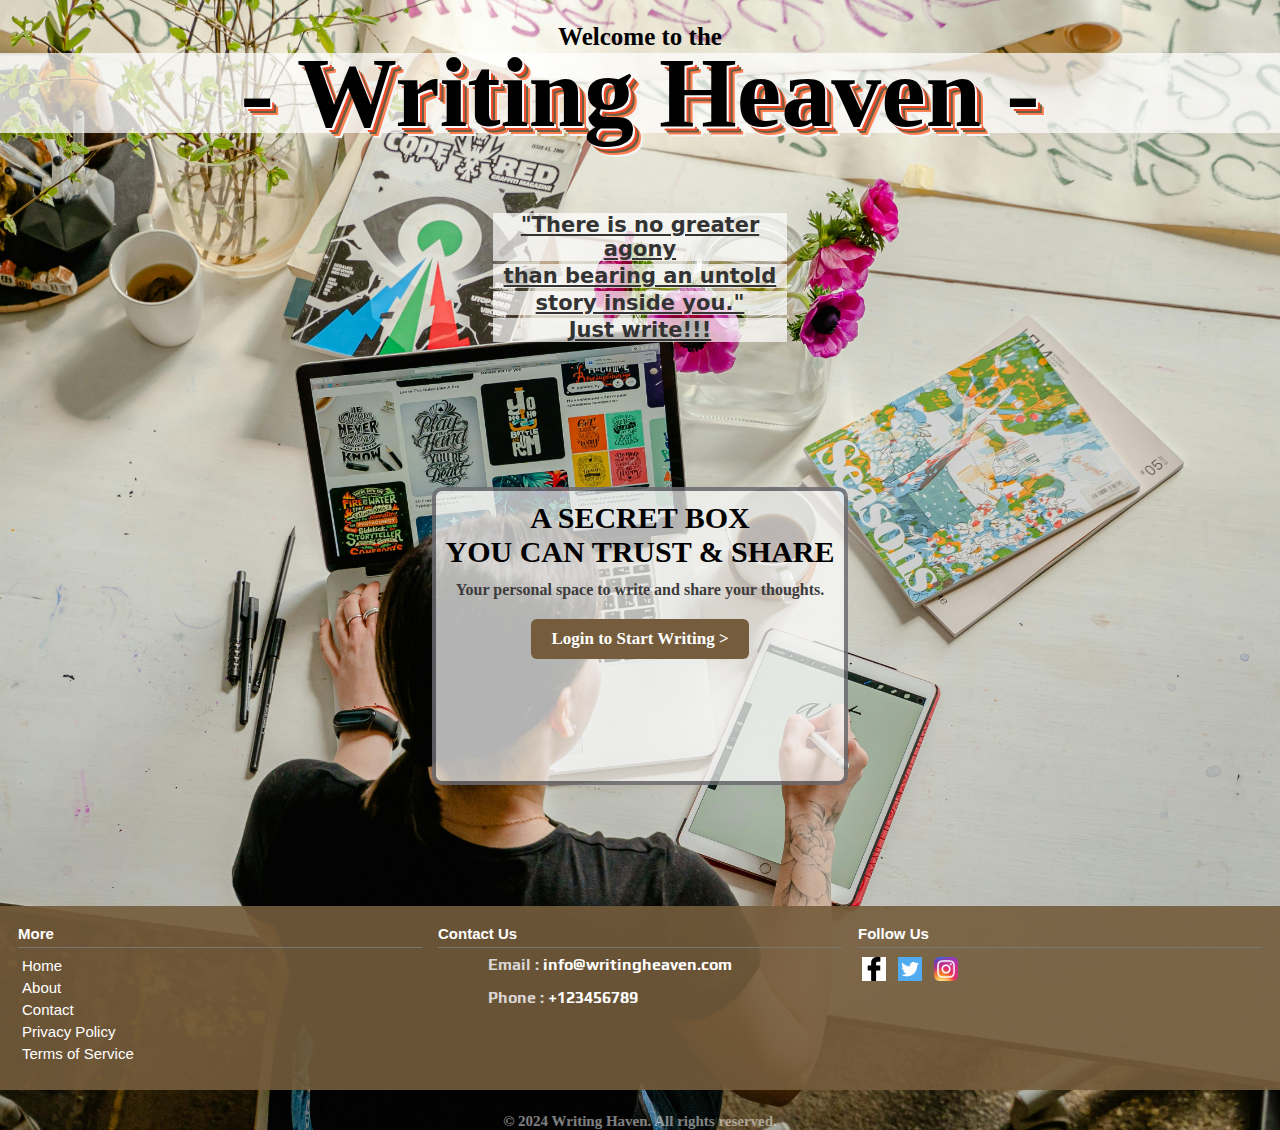
<file: index.html>
<!DOCTYPE html>
<html lang="en">
<head>
    <meta charset="UTF-8">
    <meta name="viewport" content="width=device-width, initial-scale=1.0">
    <title>Writing Website</title>
    <link rel="stylesheet" href="1.css">
</head>
<body>
    
    <p>Welcome to the </p>
        <h1>- Writing Heaven -</h1>
        
    </h1>
    <div class="span">
   <span>"There is no greater agony</span><br><span>than bearing an untold</span><br><span> story inside you."</span><br><span> Just write!!!</span>
    </div>
    <div class="home-container">
        <header>
         
            <h2>A SECRET BOX<BR>
            YOU CAN TRUST & SHARE
                </h2>
                <p>Your personal space to write and share your thoughts.</p>
                <a href="login.html" class="btn">Login to Start Writing ></a>
                </header>
    </div>
    <script src="write.js"></script>
    
<!--GOOGLE FONTS-->
<link rel="preconnect" href="https://fonts.gstatic.com">
<link href="https://fonts.googleapis.com/css2?family=Fredoka+One&family=Play&display=swap" rel="stylesheet"> 
<footer>
    <div class="footer-container">
        <div class="footer-section">
            <h4>More</h4>
            <ul>
                <li><a href="index.html">Home</a></li>
                <li><a href="about.html">About</a></li>
                <li><a href="contact.html">Contact</a></li>
                <li><a href="privacy.html">Privacy Policy</a></li>
                <li><a href="terms.html">Terms of Service</a></li>
            </ul>
        </div>
        <div class="footer-section">
            <div class="column">
            <h4>Contact Us</h4>
            <p> Email : <a href="mailto:info@writinghaven.com" style="color:white;">info@writingheaven.com</a></p>
            <p>Phone : <a href="tel:+123456789" style="color:white;">+123456789</a></p>
        </div>
        </div>
        <div class="footer-section">
            <h4>Follow Us</h4>
            <ul class="social-media">
                <li><a href="#"><img src="fb.png" alt="Facebook"></a></li>
                
                
                <li><a href="#"><img src="tw.png" alt="Twitter"></a></li>
                
                <li><a href="#"><img src="insta.webp" alt="Instagram"></a></li>
            </ul>
        </div>
        
    </div>
</footer>
    <div class="footer-bottom">
        <p>&copy; 2024 Writing Haven. All rights reserved.</p>
    </div>
</body>
</html>
</file>
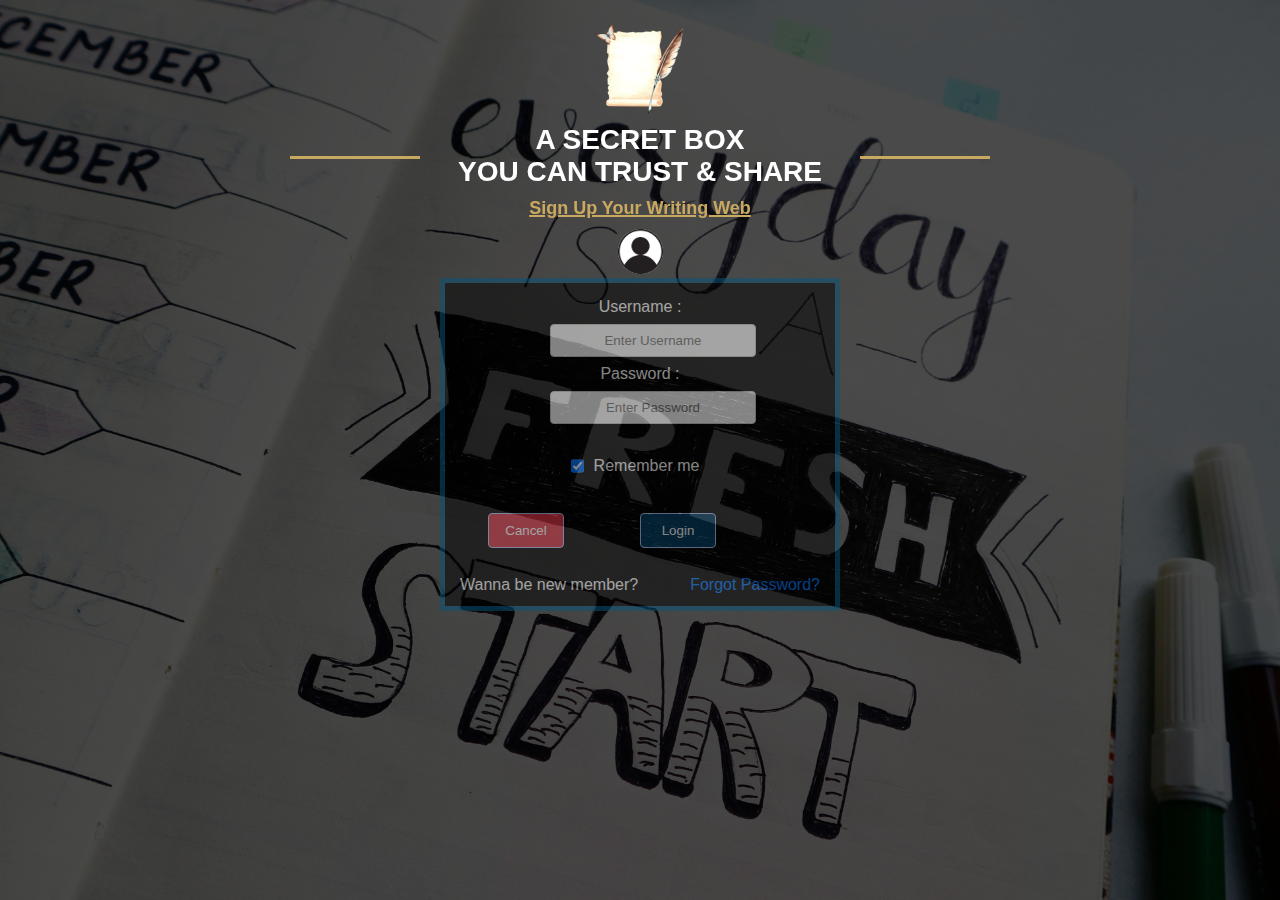
<file: login.html>
<!DOCTYPE html>
<!DOCTYPE html>
<html lang="en">
<head>
<title>Writing Website</title>
<link rel="stylesheet" href="2page.css">

</head>
<body>
  <div class="bg">

    <div class="bg-img">
     
      <img src="bgwrite.webp" alt="logo" width="10%">
    </div>
        <h1>A SECRET BOX<BR>
          YOU CAN TRUST & SHARE
</h1>
        
         
         <h2>Sign Up Your Writing Web </h2>
         
         <form id = "loginForm">
          <div class="imgcontainer">
            <img src="avatar2.png" alt="avatar2" class="avatar2">
          </div>
        
          <div class="login-container">
            <div class="input-group">
            <label for="username">Username :</label>
              <input type="text" id="username" placeholder="Enter Username" name="username" required>
            </div><div class="input-group">
            <label for="psw">Password :</label> 
             <input type="password" id="password" placeholder="Enter Password" name="password" required>
      </div>
            <div class="options">
              <input type="checkbox" id="rememberMe" checked="checked" name="rememberMe">
              <label for="rememberMe">Remember me</label>
          </div>
          <div class="buttons">
            <button  onclick="window.location.href = 'index.html';" type="button" id="cancelButton">Cancel</button>
           
            <button type="submit" >Login</button>
          </div>
          <div class="forgot-password">
          <a href="#" id="forgotPassword">Forgot Password?</a>
          </div>
        </form>
        <div class="new">
          <p> <span class="label"></span></p>
            </div>

      <div id="alertBox" class="hidden">
          <p>Unauthorized user access</p>
          <button id="okButton">OK</button>
      </div>
      
  </div>

</div>
 <script src="2script.js"></script>
        
        

</body>
</html>
</file>
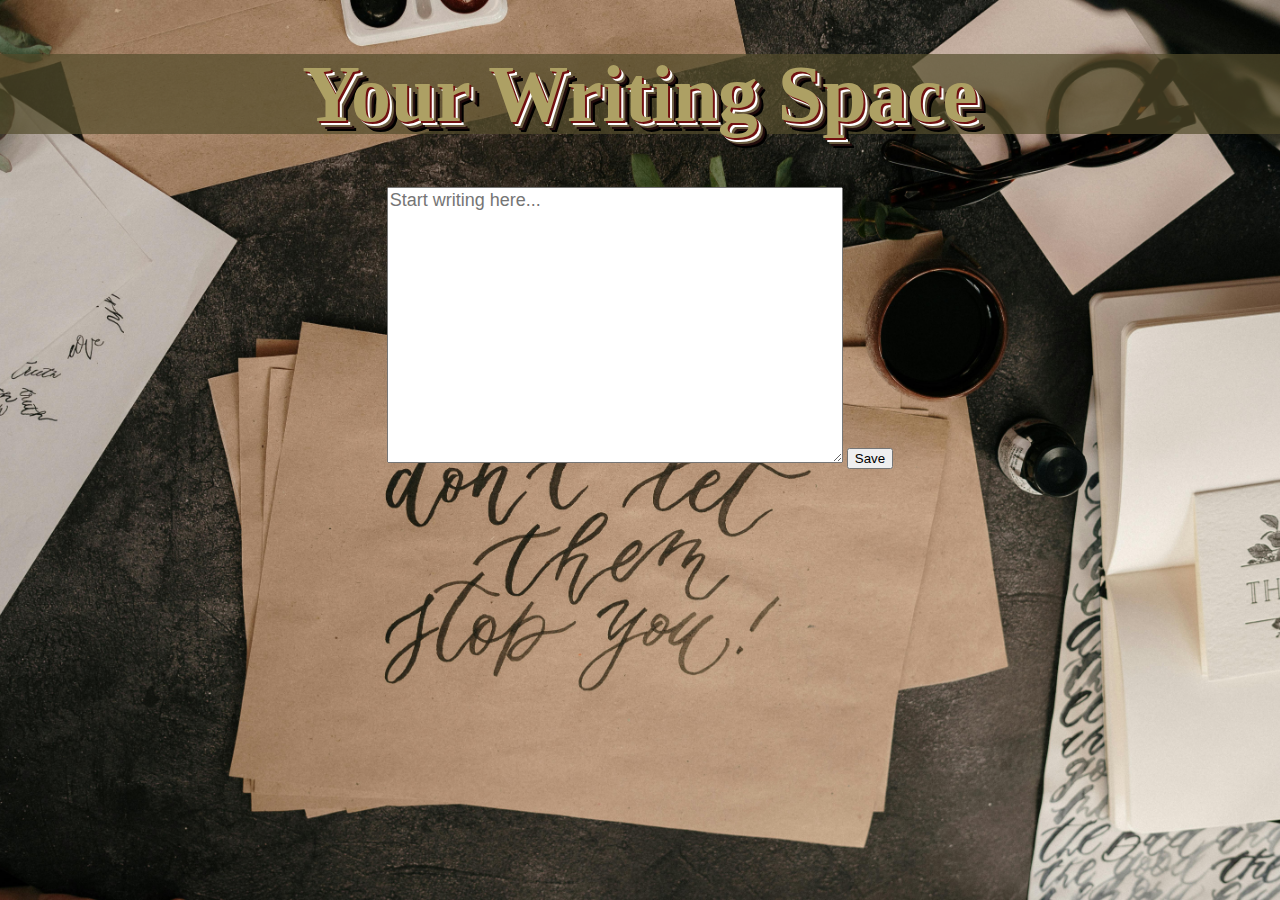
<file: writing.html>
<!DOCTYPE html>
<html lang="en">
<head>
    <meta charset="UTF-8">
    <meta name="viewport" content="width=device-width, initial-scale=1.0">
    <title>Writing Page</title>
    <link rel="stylesheet" href="3page.css">
</head>
<body>
   
    <div class="writing-container">
        <h1>Your Writing Space</h1>
      </div>
      <div>

      
        <textarea id="writingArea" placeholder="Start writing here..."></textarea>
        <button onclick="window.location.href = 'index.html';" type="submit" value="Login" id="saveButton">Save</button>
            
    </div>
    <script src="3cript.js"></script>
</body>

</html>
</file>
<file: 1.css>
* {
    margin: 0;
    padding: 0;
}

/* body {
    font-family: "Book Antiqua", Palatino, "Palatino Linotype", "Palatino LT STD", Georgia, serif;
    background: url('bg.jpg') no-repeat center center/cover;

    } */

body {
    margin: 0;
    font-family: "Book Antiqua", Palatino, "Palatino Linotype", "Palatino LT STD", Georgia, serif;

    background-image: url('bg.jpg');
    background-size: cover;
    background-position: center;
    background-repeat: no-repeat;
    color: #333;
}

p {
    font-family: 'Niconne', 'cursive';
    color: #000000;
    font-size: 25px;
    text-align: center;
    margin: auto;
    margin-top: 23px;
    /* font-family: 'cursive'; */

    font-weight: bold;

    /* font-size: 20px;
    color: rgb(56, 54, 44);
    text-decoration: solid;
    margin-top: 4%;
    margin-top: 4%; */

}

h1 {
    font-family: 'Niconne', 'cursive';
    font-size: 100px;
    text-align: center;
    margin: auto;
    margin-top: 2px;
    background-color: rgb(255, 255, 255, .7);
    color: #000000;
    text-shadow: 2px 2px 0px #fafafa,
        4px 4px 0px #ee4b2b,
        6px 6px 0px #6d5e42,
        8px 8px 0px #ff7f50,
        10px 10px 0px #f3f3f3;
    line-height: 80px;
    display:flex;
    justify-content: center;
    align-items: center;
    justify-items: center;
    float:center;
}

div.span {
    text-align: center;
    font-size: 24px;
    /* font-family: 'Fredoka One', cursive; */
    margin: auto;

    margin-top: 80px;
    margin-right:0px ;
}

.span span {
    text-align: center;
    margin: auto;
    font-size: 30px;
    column-span: all;
    width: 20%;
    text-decoration: underline;
    display: inline-block;
    font-weight: 600;
    font-family: "Segoe UI", Frutiger, "Frutiger Linotype", "Dejavu Sans", "Helvetica Neue", Arial, sans-serif;
    background-color: rgb(255, 255, 255, .7);



}

.home-container {
    height: 60vh;
    display: flex;
    justify-content: center;
    align-items: center;
    text-align: center;
    color: rgb(0, 0, 0);
    padding: 20px;
    box-sizing: border-box;

}

header {
    background-color: rgb(255, 255, 255, .7);
    border: 4px solid rgba(3, 0, 8, 0.493);
    padding: 20px;
    border-radius: 10px;

    justify-content: center;
    align-items: center;
    text-align: center;

}

header h2 {
    /* font-family: 'Fredoka One', cursive; */
    font-size: 32px;
    text-decoration: solid;
    margin: 0 0 10px;

}

header p {
    font-size: 18px;
    font-weight: 600;
    color: rgb(61, 59, 59);
    text-decoration: solid;
    margin-top: 4%;
    margin-bottom: 4%;

}

.btn {
    font-size: 17px;
    font-weight: bold;
    display: inline-block;
    margin-top: 10px;
    padding: 10px 20px;
    background-color: rgb(116, 92, 60);
    color: rgb(255, 255, 255);
    text-decoration: bold;
    border-radius: 6px;
    text-decoration: none;
    
    cursor: pointer;
}

.btn:hover {
    background-color: #c2a267;
    border: 2px solid #796737;
    color: #ffffff;

}

footer {
    font-size: 15px;
    font-family: "Titillium Web", sans-serif;
    background-color: rgb(116, 92, 60, .9);
    color: #fff;
    padding: 1px 0;

    margin: auto;
}

.footer-container {
    display: flex;
    justify-content: space-around;
    flex-wrap: wrap;
    padding: 10px;
    box-sizing: border-box;
}

.footer-section {
    margin: 8px;
    flex: 1 1 200px;
    min-width: 200px;
}

.footer-section h4 {
    border-bottom: 1px solid #777;
    padding-bottom: 5px;
    margin-bottom: 0px;

}


.footer-section ul {
    list-style: none;
    padding: 1%;

}

.footer-section ul li {
    margin: 5px 0;
}

.footer-section ul li a {
    color: #fff;
    text-decoration: none;
    margin-right: 12px;
}

.footer-section ul li a:hover {
    text-decoration: underline;
}

.footer-section p {
    font-family: 'Play', sans-serif;
    font-size: 16px;
    color: #dbd7d7;
    margin: 7px 60px;
    flex-direction: column;
    float: left;
    margin-left: 50px;

}

.footer-section p a {
    color: #fff;
    text-decoration: none;
}

.footer-section p a:hover {
    text-decoration: underline;

}

.social-media {
    display: flex;
    list-style: none;
    padding: 0;
}

.social-media li {
    margin: 0px 10px;
}

.social-media li a img {
    width: 24px;
    height: 24px;
}

.footer-bottom {
    text-align: center;

    padding-top: 0px;
    margin-top: 10px;

}

.footer-bottom p {
    color: #fafafa;
    opacity: .5;
}

/* Media Queries for Responsiveness */
@media (max-width:1440px){

    div.span {
        height: 17vh;
    }

    .span span {
        font-size: 21px;
        column-span: all;
        width: 23%;
    }
   header{ background-color: rgb(255, 255, 255, .7);
    border: 4px solid rgba(3, 0, 8, 0.493);
    padding: 10px;
    border-radius: 10px;
    justify-content: center;
    align-items: center;
    text-align: center;
    height: 30vh;
}
header h2 {
    /* font-family: 'Fredoka One', cursive; */
    font-size: 30px;

}

header p {
    font-size: 16px;
margin-top: 12px;
margin-bottom: 10px;
}
}



@media (max-width:1024px){

    div.span {
        
        font-size: 0px;
        height: 15vh;
        width: 100%;
        margin-top: 50px;
        margin-bottom: 23px;;
        
    }

    .span span {
        font-size: 21px;
        column-span: all;
        width: 28%;
    }
    header {
        background-color: rgb(255, 255, 255, .7);
        border: 4px solid rgba(3, 0, 8, 0.493);
        padding: 20px;
        border-radius: 10px;
        width: 36%;

    }

    header h2 {
        /* font-family: 'Fredoka One', cursive; */
        font-size: 25px;

    }

    header p {
        font-size: 15px;
margin-top: 12px;
margin-bottom: 12px;
}
}


@media (max-width: 768px) {
    .home-container {
        padding: 10px;
    }

    h1 {
        font-size: 83px;
    }

    div.span {
        height: 15vh;
    }

    .span span {
        font-size: 21px;
        column-span: all;
        width: 36%;
    }

    .home-container {
        height: 70vh;
        

    }

    header {
        background-color: rgb(255, 255, 255, .7);
        border: 4px solid rgba(3, 0, 8, 0.493);
        padding: 20px;
        border-radius: 10px;
        width: 55%;
        justify-content: center;
        align-items: center;
        text-align: center;

    }

    header h2 {
        /* font-family: 'Fredoka One', cursive; */
        font-size: 28px;

    }

    header p {
        font-size: 16px;


    }



    .footer-container {
        flex: left;
    }

    .footer-section {
        margin: 10px 0;
        font-size: 4px;
    }

    .footer-section h4 {
        font-size: 18px;
    }

    .footer-section ul {
        padding-left: 0;
    }

    .footer-section ul li {
        margin: 5px 0;
    }

    .footer-section ul li a {
        font-size: 12px;
    }

    .footer-section p {
        font-size: 14px;
        margin: 5px 0;
    }

    .footer-bottom {
        font-size: 14px;
    }

    .social-media {
        justify-content: center;
    }

    .social-media li {
        margin: 0 5px;
    }
    div.footer-section h4{
        font-size: 15px;
    }

    /* Style for Contact Us and Follow Us in one line */
    .footer-section.contact-follow {
        display: flex;
        flex-direction: column;
        align-items: center;
        margin: 10px 0;
    }

    .footer-section.contact-follow>div {
        display: flex;
        align-items: center;
        justify-content: space-between;
        width: 100%;
        max-width: 300px;
    }

    .footer-section.contact-follow p,
    .footer-section.contact-follow ul {
        margin: 0 10px;
    }
}
.footer-bottom p {
    color: #fafafa;
    opacity: .5;
    font-size: 15px;
}

@media (max-width: 480px) {
    .home-container {
        padding: 5px;
    }

    .btn {
        padding: 10px;
        font-size: 14px;
    }

    p,
    h1,
    .span {
        font-size: 18px;
    }

    header h2 {
        font-size: 28px;
    }

    header p {
        font-size: 16px;
    }

    .footer-section h4 {
        font-size: 16px;
    }

    .footer-section p {
        font-size: 14px;
    }

    .social-media li {
        margin: 0 2px;
    }

    /* Style for Contact Us and Follow Us in one line */
    .footer-section.contact-follow {
        flex-direction: column;
    }

    .footer-section.contact-follow>div {
        flex-direction: column;
        align-items: center;
    }

    .footer-section.contact-follow p,
    .footer-section.contact-follow ul {
        margin: 5px 0;
    }
}

@media (max-width: 320px) {
   
p{
    font-size: 12px;
   
}
    h1 {
        font-size: 37px;
         margin: 0;
   
   
    text-shadow: 2px 2px 0px #ffffff,
        4px 4px 0px #ee4b2b,
        6px 6px 0px #ffffff,
  
        10px 10px 0px #f3f3f3;
    line-height: 40px;
    width:112%;
    }

    div.span {
        font-size: 13px;
        width: 109%;
    
            margin-top: 30px;
            margin-right:0px ;
        }
    
    .span span {
        font-size: 12px;
        column-span: all;
        
        width: 42%;
    }
  
    
    .home-container {
        padding: 5px;
        width:112%;
    }

    header {
        padding: 8px;
        width: 70%;
        height:auto;
       
    }
    
    
    header h2 {
        font-size: 17px;
    }
    
    header p {
        font-size: 13px;
        margin-top: 6px;
        margin-bottom: 6px;
    }
    
    
    .btn {
        padding: 10px;
        font-size: 12px;
    }
    footer{
        width:112%;
    }
    .footer-section p {
    font-size: 10px;
    
   }

.social-media li {
    margin: 0 2px;
    
}

/* Style for Contact Us and Follow Us in one line */
.footer-section.contact-follow {
    flex-direction: column;
}

.footer-section.contact-follow>div {
    flex-direction: column;
    justify-content: center;
}

.footer-section.contact-follow p,
.footer-section.contact-follow ul {
    margin: 5px 0;
text-align: left;
}
.footer-bottom p {
    color: #fafafa;
    opacity: .5;
    font-size: 10px;
}
ul.social-media{
    font-size: 2px;
    width: 110px;
}
div.column p{
    font-size: 10px;
    padding-right:33px;
}
div.footer-section h4{
    font-size: 12px;
}
div.footer-section ul{
    font-size:12px;
}
}

/* 320:phone
480px:phones landscape
768px:tablets
1024px: tablet in landscape or small desktops
1200px:for large destops */
</file>
<file: 2page.css>
*{
  margin: 0;
  padding: 0;
}
.bg::before {
  content: '';
  position:fixed;
  top: 0;
  left: 0;
  right: 0;
  bottom: 0;
  background-color: black;
  background: url('pexels-thngocbich-636243.jpg') no-repeat center center;
  opacity: 0.3; /* Set your desired opacity */
  z-index: -1;
  /* Full height */
  height: 100%;
  /* Center and scale the image nicely */
  background-position: center;
  background-repeat: no-repeat;
  background-size: cover;
}

body{
 display: flex;
  justify-content: center;
  height: 100vh;
  font-family: Arial, sans-serif;
  background-color: black;
  text-align: center;
}

h1 {
  text-align: center;
  font-weight: 100px;
  font-size: 42px;
  position: relative;
  color:white;
}
h1:before {
  content: " ";
  height: 3px;
  width: 200px;
  background: #c9a85f;
  display: block;
  position: absolute;
  top: 50%;
  left: 15%;
}
h1:after {
  content: " ";
  height: 3px;
  width: 200px;
  background: #c9a85f;
  display: block;
  position: absolute;
  top: 50%;
  right: 15%;
}
h2 {
  color: #c9a85f;
  font-size: 24px;
  text-decoration: underline 2px #c9a85f;
  padding:1%;
}
h2:hover{
  text-decoration: overline;
}
div.bg-img{
  text-align: center;
    margin-top: 40px;
    width: 1500px;
}
img.avatar2 {
  width: 4.5%;
  border-radius: 50%;
}

.login-container{
  
  margin-top: 5px;
  width: auto;
 
margin: auto;
 justify-content: center;
  align-items: center;
  text-align: center;
  z-index: 50;
  margin-left: 36%;
   opacity: 0.5; 
  height: auto;
  color: rgb(255, 255, 255);
  background-color: black;
    box-sizing: border-box;
    border: 5px solid #05567c;
    padding:15px;
    padding-bottom: 30px;
}
 .login-container:hover{
     background-color: #000000;
     opacity: 1.0;
  } 
  label{
    margin:10px;
  }
  input[type="text"],
input[type="password"] 
{
    width: 40%;
    padding: 8px 30px;
    margin: 8px 90px;
    text-align: center;
    border: 1px solid #ccc;
    border-radius: 4px;
    /* border: 1px solid #005a69; */ 
  }
  .options {
    display: flex;
    justify-content: center;
    margin-top: 15px;
    margin-bottom: 20px;
    cursor: pointer;
}
.buttons {
  display: grid; 
  grid-template-columns: repeat(2, 1fr); 
  gap: 0px;
  cursor: pointer;
  margin:28px;
}
button {
  width:50%;
  padding: 9px 16px;
  border: none;
  border-radius: 4px;
  cursor: pointer;
  color: white;
  text-align: center;
  display: inline-block;
  background-color: #013d5f;
  border: 1px solid rgb(175, 195, 240);
}
button:hover {
  opacity: 0.8;
  background-color: green;
}
button#cancelButton {
  background-color: #dc3545;}a {
    display: block;
    float: right;

    color: #007bff;
    text-decoration: none;
}
/* a{
  padding-bottom: 23px;
} */
a:hover {
  text-decoration: underline;
}
div.new{
  float:left;
  cursor: pointer;
 
}
.new:hover{
  text-decoration: underline;
  cursor: pointer;
}
.new:after{
  content:'Wanna be new member?';
 
}
.new:hover:after{
  content:' SIGN UP';
  color: white;
  background-color: #1c5902;
  border: 2px solid rgb(175, 195, 240);
  width:23px;
}


.hidden {
  display: none;
}
#alertBox {
  background-color: #f8d7da;
  color: #721c24;
  border: 1px solid #f5c6cb;
  padding: 10px;
  margin-top: 10px;
  border-radius: 4px;
}

@media (max-width: 1440px){

  div.bg-img{
    
      margin-top: 20px;
      width: 1000px;
}
h1 {
  font-size: 28px;}

  h1:before {
    width: 130px;
    top: 50%;
    left: 15%;
  }
  h1:after {
    width: 130px;
    top: 50%;
    right: 15%;
  }
    h2 {
       font-size: 18px;
    padding:1%;}}
    
.login-container{
  width: 40%;
margin: auto;
 padding-bottom: 30px;
}

@media (max-width: 1024px){

  div.bg-img{
    
      margin-top: 20px;
      width: 1000px;
}}

@media (max-width: 320px){
  div.bg-img{
    
    margin-top: 50px;
    width: 1500px;}
}
</file>
<file: 3page.css>
body{
  background-image: url('img\3bg.jpg');
  background-size: cover;
  background-repeat: no-repeat;
  text-align: center;
  display: flex;
  flex-direction: column;
  margin: 0;
}
  body{
  background-position: center center;
  background-attachment: fixed;
  background-repeat: no-repeat; background-size: cover;
  background-image: url('3bg.jpg');
  
  }
   
   
    h1{
      
      width: auto;
      font-size: 80px;
     
      text-align: center;
      font-size: 80px;
      font-weight: 600; 
      background-color: rgba(83, 76, 43, 0.7);
      
      
    
      color: #000000;
  
      font-family: 'Niconne', 'cursive';
      color: #ada064;
      text-shadow: 2px 2px 0px  #721111,
                 4px 4px 0px #ffffff,
                 6px 6px 0px #6d5e42,
                 8px 8px 0px #220c0c,
                 10px 10px 0px #000000;
                   line-height: 80px ;
                   
    
      
    }
    /* Add padding to containers */
    .container {
        padding: 16px;
        
        
      }
      #writingArea{
        align-items: center;
        font-size: 18px;
        height:auto;
        min-height: 30vh;
        min-width: 50vh;
        width:auto;
        font-family:Verdana, Geneva, Tahoma, sans-serif;
      }
      #writingArea:hover{
border: 4px solid black ;
      }
      @media screen and (max-width:925px){

h1{

  width: auto;
    font-size: 50px;
}

#writingArea{
  font-size: 10px;
  align-items: center;
  min-height: 30vh;
  min-width: 30vh;
  font-family:Verdana, Geneva, Tahoma, sans-serif;
}
#saveButton  {
  border: 1px solid  #000000;
}  
#saveButton:hover{
transition-duration: 0.4s;
cursor: pointer;
background-color: #c2a267;
border: 2px solid #796737;
color: #ffffff;
}}


@media (max-width: 1024px) {
h1{
  font-size: 55px;
}
}
@media (max-width: 768px) {

  
  .home-container {
      padding: 10px;
  }
  #writingArea{
   
    font-size: 12px;
    min-height: 30vh;
    min-width: 45vh;
}}
  @media (max-width: 425px) {
    .home-container {
        padding: 5px;
    }

    .btn {
        padding: 10px;
        font-size: 14px;
    }

    p, h1, .span {
        font-size: 45px;
    }
    #writingArea{
   
      font-size: 12px;
      min-height: 25vh;
      min-width: 35vh;
    header h2 {
        font-size: 28px;
    }

    header p {
        font-size: 16px;
    }
  }}

  @media (max-width: 320px) 
{ 
h1{  
font-size: 36px;
}}
  /* 320:phone
480px:phones landscape
768px:tablets
1024px: tablet in landscape or small desktops
1200px:for large destops */
</file>
